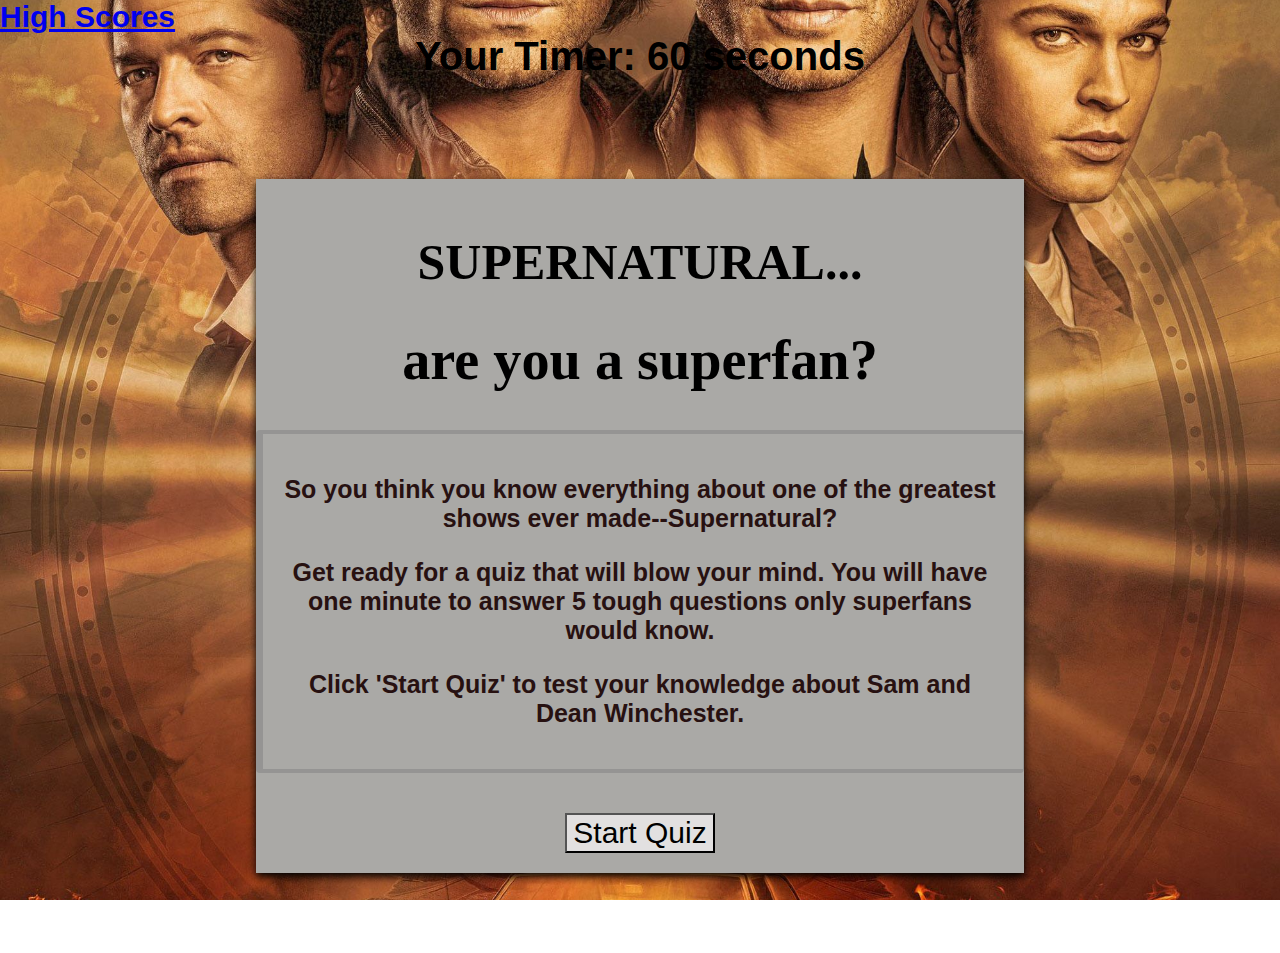
<file: index.html>
<!DOCTYPE html>
<html lang="en">

<link>
<meta charset="UTF-8">
<meta name="viewport" content="width=device-width, initial-scale=1.0">
<link rel="stylesheet" href="assets/css/style.css">
<title>Coding Quiz</title>
</head>

<body>
    <a id="highScore" href="./highScore.html">High Scores</a>
    <div id="time"> Your Timer: 60 seconds
    </div>
    <div class="wrapper">
        <div class="container">
            <h1 id="mainTitle">SUPERNATURAL...</h1>
            <h1 id="subTitle">are you a superfan?</h1>

            <h2 id="description">
                <p>So you think you know everything about one of the greatest shows ever made--Supernatural?</p>
                <p>Get ready for a quiz that will blow your mind. You will have one minute to answer 5 tough questions
                    only superfans would know.</p>
                <p>Click 'Start Quiz' to test your knowledge about Sam and Dean Winchester.</p>
            </h2>
            <button id="begin">Start Quiz</button>
        </div>
    </div>
    <div id="content">
        <h3 id="question"></h3>
        <h3>
            <button class="options" id="answerA"></button> <br>
            <button class="options" id="answerB"></button> <br>
            <button class="options" id="answerC"></button> <br>
            <button class="options" id="answerD"></button> <br>
            <button class="options" id="answerE"></button> <br>
        </h3>
        <h3 id="questionOutcome"></h3>
    </div>
    <div id="qResult">
    </div>
    <div id="score" class="container">
        <h2 id="scoreDisplay"></h2>
        <form id="userInitials">
            <input placeholder="Your initials" id="initials" />
            <!-- edit button to be a link in JS -->
            <a class="btn btn-primary" id="submit" href="./highScore.html" role="button">Submit</a>
            <button id="submit">Submit</button>
        </form>
    </div>
    </div>
    <script src="./assets/js/script.js"></script>

</body>

</html>
</file>
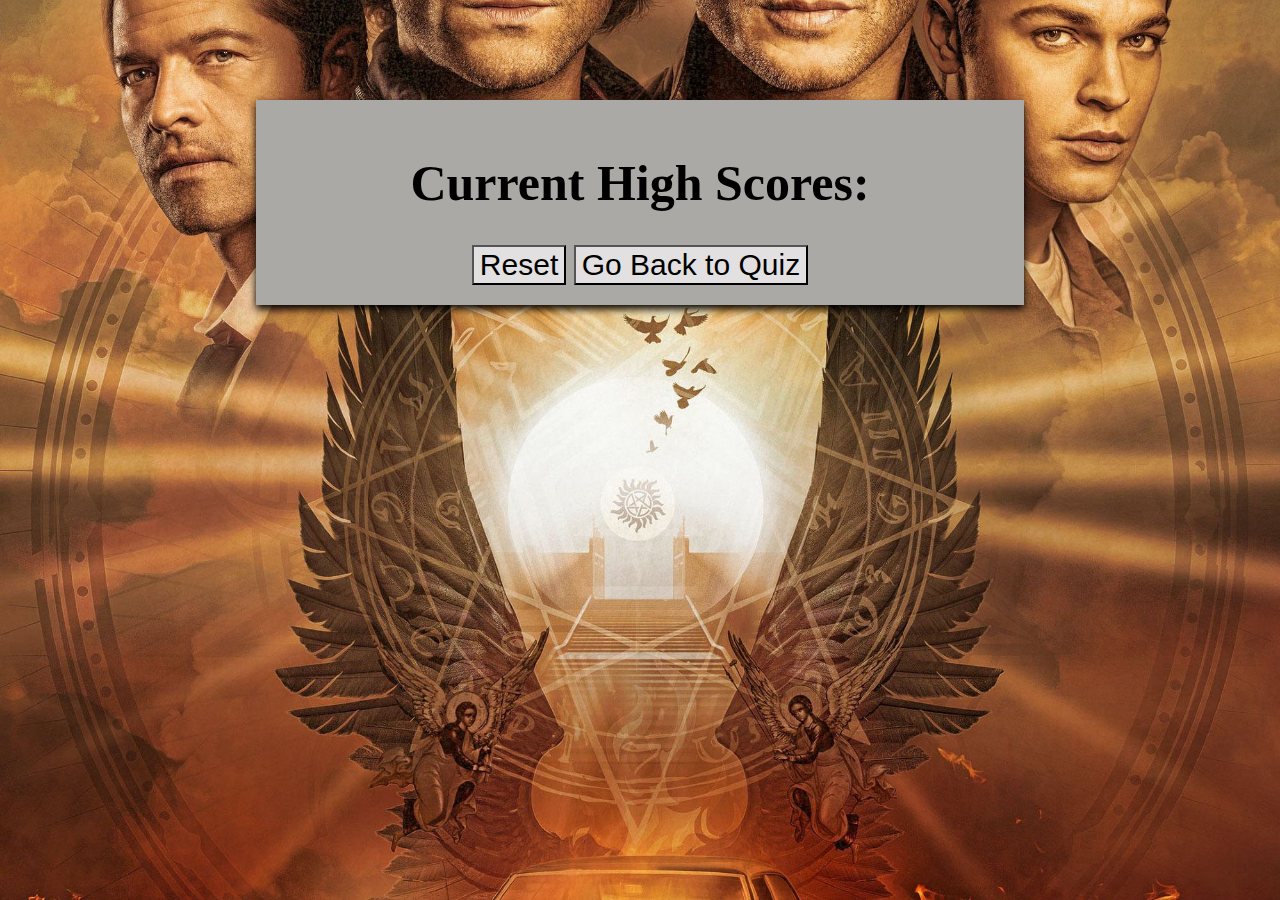
<file: highScore.html>
<html lang="en">
<head>
    <meta charset="UTF-8">
    <meta name="viewport" content="width=device-width, initial-scale=1.0">
    <link rel="stylesheet" href="assets/css/style.css">
    <title>High Score</title>
</head>
<body>
    <div class="wrapper">
        <div class="container">
            <h1 id="mainTitle">Current High Scores:</h1>
            <form id="highScoresForm"></form>
            <button id="clear">Reset</button>
            <button id="home" src="./index.html">Go Back to Quiz</button>
        </div>
    </div> 
    <script src="./assets/js/script.js"></script>
</body>
</html>
</file>
<file: assets/css/style.css>
*, *::before, *::after {
    box-sizing: border-box;
}

body {
    margin: 0;
    padding: 0;
    font-weight: normal;
    /* background-color: #eff5f8; */


        /* background-repeat: no-repeat; */
        background-position: center center;
        background-attachment: fixed;
        background-image: url("../images/supernatural1.jpg");
        background-size: cover;
        /* background-color: #a8a8a5; */
        /* overflow: hidden;
        min-height: 100vh;
        min-width: 100vw; */


}

.container {
    display: block;
    margin: 80px auto;
    text-align: center;
    font-size: 30px;
    box-shadow: 0 4px 8px 0 rgba(0,0,0,1);
    width: 60vw;
    background-color: #aaa9a6;
    padding-top: 20px;
}

#time {
    font-family: Arial, Helvetica, sans-serif;
    font-size: 40px;
    font-weight: bolder;
    text-align: center;
}

.wrapper {
    padding-top: 20px;
}

@media screen and (max-width: 992px) {
#mainTitle {
    font-size: 35px;
}
}

@media screen and (min-width: 993px) {
    #mainTitle {
        font-size: 50px;
    }
    }


#subTitle {
    font-size: 1.875em;
}

#description {
    border-radius: 4px;
    border-style: none;
    box-shadow: rgba(34,36,38,.15) 3px 0 0 4px inset;
    color: rgb(39, 17, 17);
    cursor: pointer;
    font-family: "Helvetica Neue",Arial,Helvetica,sans-serif;
    font-size: 25px;
    padding: 20px;
    margin-bottom: 40px;;
}

#begin, #clear, #home {
    background-color: rgb(226, 224, 224);
    font-size: 30px;
    margin-bottom: 20px;
}

#highScore {
    font-family: Arial, Helvetica, sans-serif;
    font-size: 30px;
    font-weight: bolder;
}

#content {
    display: none;
    margin: 80px auto;
    text-align: center;
    font-size: 30px;
    box-shadow: 0 4px 8px 0 rgba(0,0,0,1);
    width: 60vw;
    background-color: #aaa9a6;
    padding-top: 20px;
    position: relative;
}

.options {
    background-color: rgb(226, 224, 224);
    font-size: 30px;
    margin-bottom: 20px;
}

#questionOutcome, #score {
    display:none;
}

#initials, #submit {
    font-size: 30px;
}
</file>
